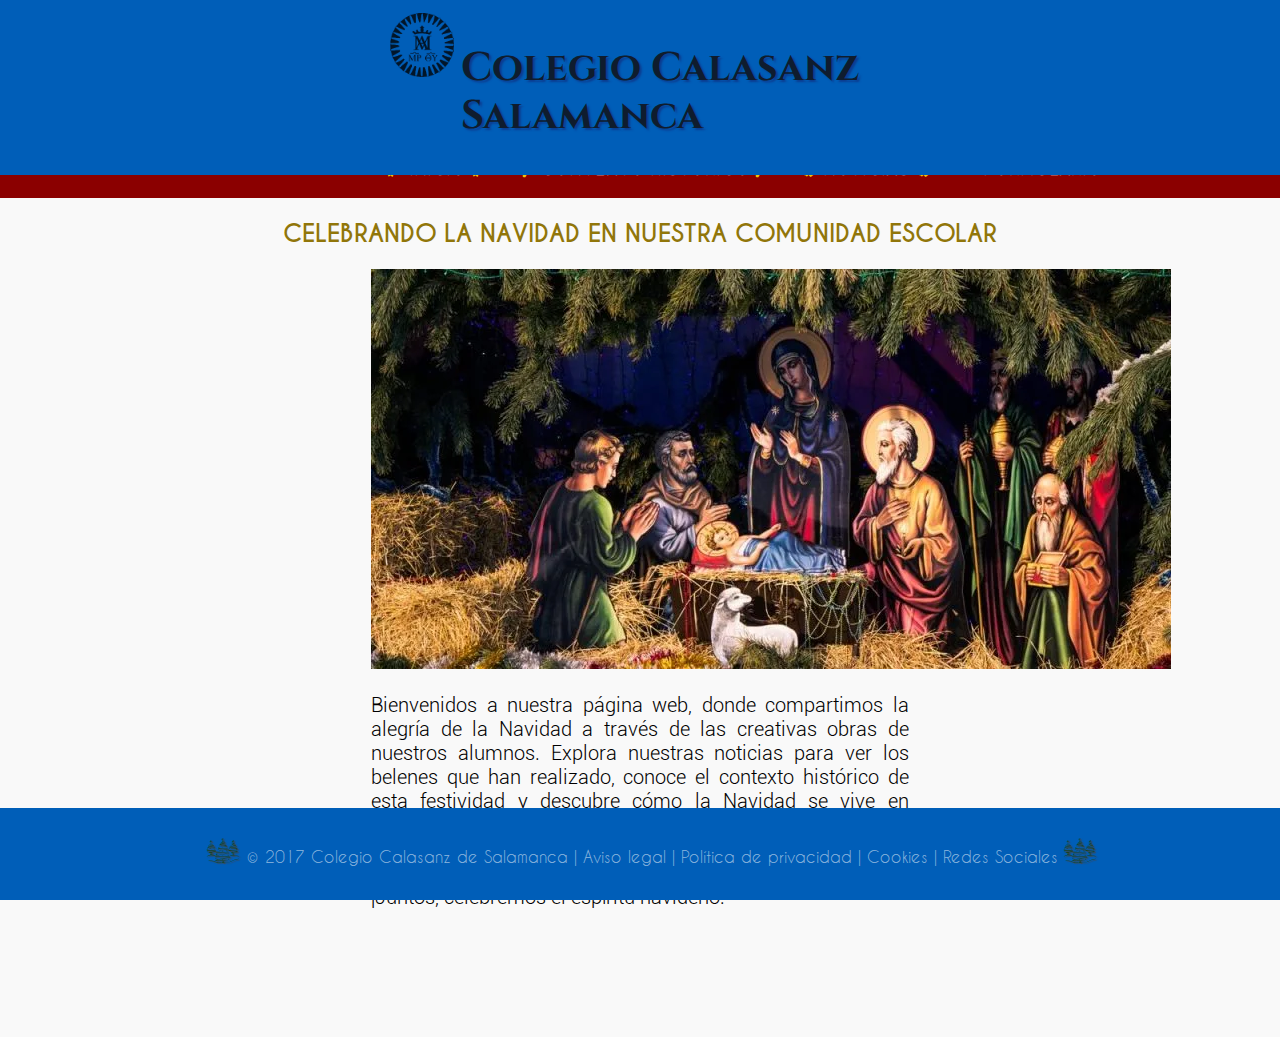
<file: index.html>
<!DOCTYPE html>
<html lang="en">
<head>
    <meta charset="UTF-8">
    <meta name="viewport" content="width=device-width, initial-scale=1.0">
    <title>Colegio Calasanz Salamanca</title>
    <link rel="stylesheet" href="./estilos/estilosconjuntos.css">
    <link rel="stylesheet" href="./estilos/estilosprincipal.css">
</head>
<body id="contenido">
    <header>
        <div class="logo">
            <img src="./imagenes/logo.png" alt="logo" class="img">
        </div>
        <div class="titulo">
            <h1>Colegio Calasanz Salamanca</h1>
        </div>
    </header>

    <nav>
        <ul>
            <li class="dropdown">
                <a href="./index.html" class="dropbtn" target="_self"><span class="adornos">W</span> INICIO <span class="adornos">W</span></a>
            </li>
            <li class="dropdown">
                <a href="./html/contextohistorico.html" class="dropbtn" target="_self"><span class="adornos">B</span> CONTEXTO HISTORICO <span class="adornos">B</span></a>
                <div class="dropdown-content"  id="desplegable1">
                    <a href="./html/navidad.html" class="dropbtn" target="_self">QUE ES LA NAVIDAD</a>
                    <a href="./html/navidad_colegio.html" class="dropbtn" target="_self">LA NAVIDAD EN EL COLEGIO</a>
                </div>
            </li>
            <li class="dropdown">
                <a href="./html/noticias.html" class="dropbtn" target="_self"><span class="adornos">C</span> NOTICIAS <span class="adornos">C</span></a>
            </li>
            <li class="dropdown">
                <a href="./html/formulario.html" class="dropbtn" target="_self"><span class="adornos">F</span> FORMULARIO <span class="adornos">F</span></a>
            </li>
        </ul>
    </nav>

    <main>
        <h2>CELEBRANDO LA NAVIDAD EN NUESTRA COMUNIDAD ESCOLAR</h2>
        <img src="./imagenes/inicio.jpg" alt="Imagen Principal">
        <p id="texto">Bienvenidos a nuestra página web, donde compartimos la alegría de la Navidad a través de las creativas obras de nuestros alumnos. Explora nuestras noticias para ver los belenes que han realizado, conoce el contexto histórico de esta festividad y descubre cómo la Navidad se vive en nuestro colegio. Además, te invitamos a participar a través de nuestro formulario, donde podrás compartir tus experiencias y reflexiones sobre esta época tan especial. ¡Juntos, celebremos el espíritu navideño!</p>
    </main>


    <footer>
        <p class="contacto"><span id="arbol">G</span> © 2017 Colegio Calasanz de Salamanca | Aviso legal | Política de privacidad | Cookies | Redes Sociales <span id="arbol">G</span></p>
    </footer>

</body>
</html>
</file>
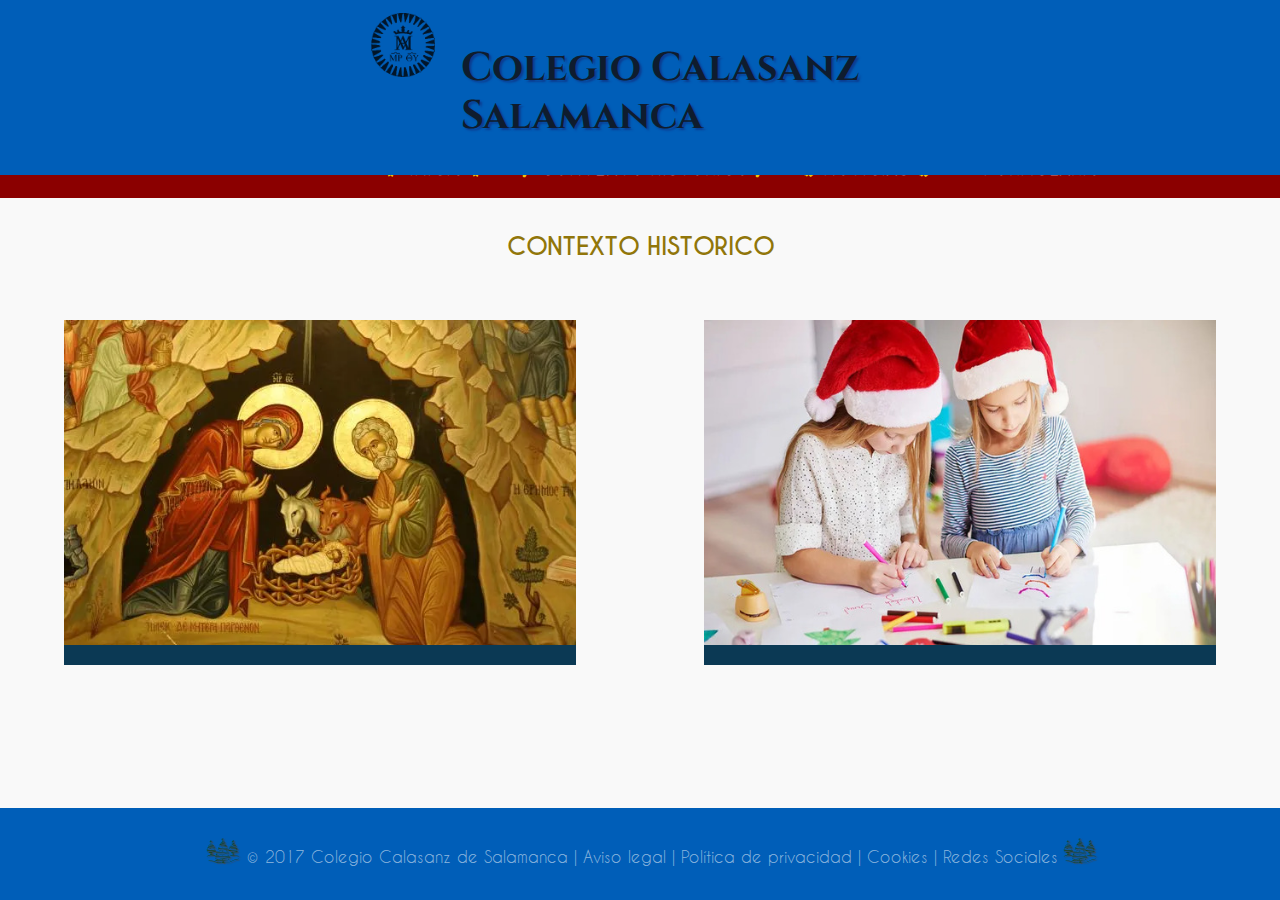
<file: html/contextohistorico.html>
<!DOCTYPE html>
<html lang="en">
<head>
    <meta charset="UTF-8">
    <meta name="viewport" content="width=device-width, initial-scale=1.0">
    <title>Colegio Calasanz Salamanca</title>
    <link rel="stylesheet" href="../estilos/estilosconjuntos.css">
    <link rel="stylesheet" href="../estilos/estiloscontextohistorico.css">
</head>
<body id="contenido">
    <header>
        <div class="logo">
            <img src="../imagenes/logo.png" alt="logo" class="img">
        </div>
        <div class="titulo">
            <h1>Colegio Calasanz Salamanca</h1>
        </div>
    </header>

    <nav>
        <ul>
            <li class="dropdown">
                <a href="../index.html" class="dropbtn" target="_self"><span class="adornos">W</span> INICIO <span class="adornos">W</span></a>
            </li>
            <li class="dropdown">
                <a href="./contextohistorico.html" class="dropbtn" target="_self"><span class="adornos">B</span> CONTEXTO HISTORICO <span class="adornos">B</span></a>
                <div class="dropdown-content"  id="desplegable1">
                    <a href="./navidad.html">QUE ES LA NAVIDAD</a>
                    <a href="./navidad_colegio.html">LA NAVIDAD EN EL COLEGIO</a>
                </div>
            </li>
            <li class="dropdown">
                <a href="./noticias.html" class="dropbtn" target="_self"><span class="adornos">C</span> NOTICIAS <span class="adornos">C</span></a>
            </li>
            <li class="dropdown">
                <a href="./formulario.html" class="dropbtn" target="_self"><span class="adornos">F</span> FORMULARIO <span class="adornos">F</span></a>
            </li>
        </ul>
    </nav>

    <main>
        <div id="titulo">
            <h2>CONTEXTO HISTORICO</h2>
        </div>

        <div id="generosabajo">
            <div class="generos alinear">
                <a href="navidad.html">
                    <img src="../imagenes/contextohistorico/navidad.jpg" alt="TronoDeCristal" class="generosimg">
                    <p class="info">¿Que es la navidad?</p>
                </a>
            </div>
        
            <div class="generos">
                <a href="navidad_colegio.html">
                    <img src="../imagenes/contextohistorico/navidadcolegio.jpg" alt="CiudadMedialuna" class="generosimg">
                    <p class="info">La navidad en el colegio</p>
                </a>
            </div>
        </div>

    </main>


    <footer>
        <p class="contacto"><span id="arbol">G</span> © 2017 Colegio Calasanz de Salamanca | Aviso legal | Política de privacidad | Cookies | Redes Sociales <span id="arbol">G</span></p>
    </footer>

</body>
</html>
</file>
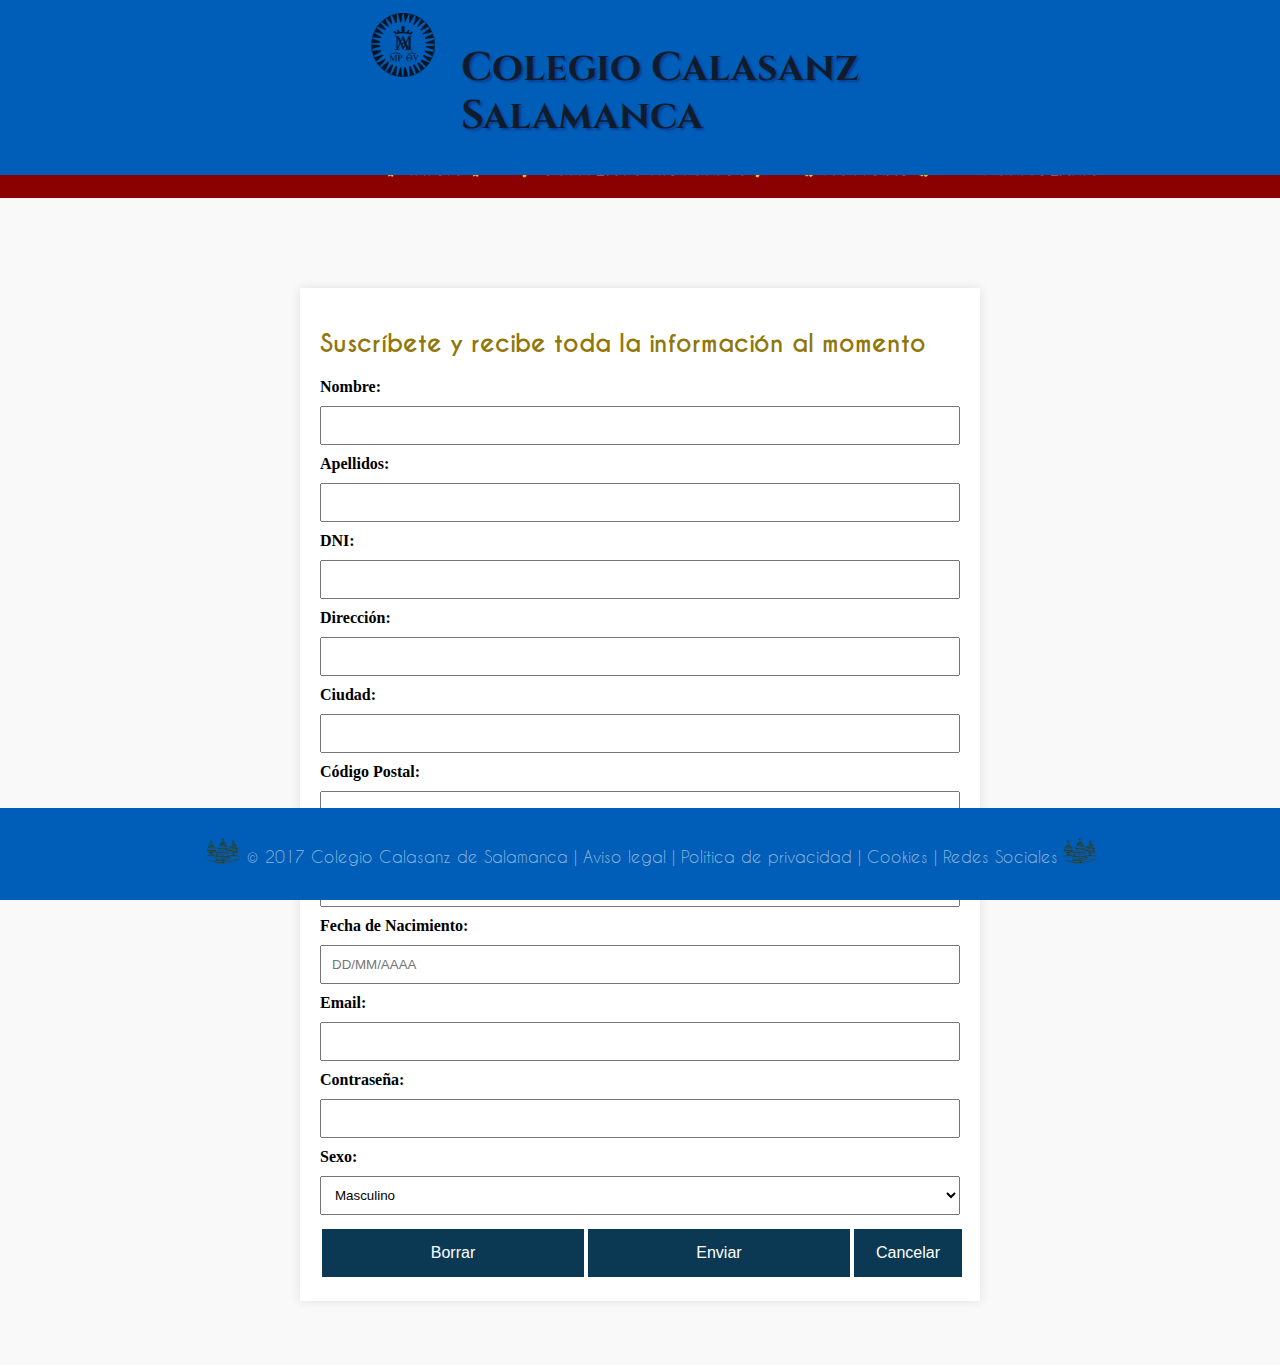
<file: html/formulario.html>
<!DOCTYPE html>
<html lang="en">
<head>
    <meta charset="UTF-8">
    <meta name="viewport" content="width=device-width, initial-scale=1.0">
    <title>Colegio Calasanz Salamanca</title>
    <link rel="stylesheet" href="../estilos/estilosconjuntos.css">
    <link rel="stylesheet" href="../estilos/estilosformulario.css">
</head>
<body id="contenido">
    <header>
        <div class="logo">
            <img src="../imagenes/logo.png" alt="logo" class="img">
        </div>
        <div class="titulo">
            <h1>Colegio Calasanz Salamanca</h1>
        </div>
    </header>

    <nav>
        <ul>
            <li class="dropdown">
                <a href="../index.html" class="dropbtn" target="_self"><span class="adornos">W</span> INICIO <span class="adornos">W</span></a>
            </li>
            <li class="dropdown">
                <a href="./contextohistorico.html" class="dropbtn" target="_self"><span class="adornos">B</span> CONTEXTO HISTORICO <span class="adornos">B</span></a>
                <div class="dropdown-content"  id="desplegable1">
                    <a href="./navidad.html">QUE ES LA NAVIDAD</a>
                    <a href="./navidad_colegio.html">LA NAVIDAD EN EL COLEGIO</a>
                </div>
            </li>
            <li class="dropdown">
                <a href="./noticias.html" class="dropbtn" target="_self"><span class="adornos">C</span> NOTICIAS <span class="adornos">C</span></a>
            </li>
            <li class="dropdown">
                <a href="./formulario.html" class="dropbtn" target="_self"><span class="adornos">F</span> FORMULARIO <span class="adornos">F</span></a>
            </li>
        </ul>
    </nav>

    <main>
        <div class="formulario-container">
            <h2>Suscríbete y recibe toda la información al momento</h2>
            <form id="formulario" action="enviar.php" method="post">
        
              <label for="nombre">Nombre:</label>
              <input type="text" id="nombre" name="nombre" required>
        
              <label for="apellidos">Apellidos:</label>
              <input type="text" id="apellidos" name="apellidos" required>
        
              <label for="dni">DNI:</label>
              <input type="text" id="dni" name="dni" pattern="[0-9]{8}[A-Za-z]" required title="Debe contener 8 dígitos y una letra mayúscula al final">
        
              <label for="direccion">Dirección:</label>
              <input type="text" id="direccion" name="direccion" required>
        
              <label for="ciudad">Ciudad:</label>
              <input type="text" id="ciudad" name="ciudad" required>
        
              <label for="codigo-postal">Código Postal:</label>
              <input type="text" id="codigo-postal" name="codigo-postal" pattern="[0-9]{5}" required title="Debe contener 5 dígitos">
        
              <label for="pais">País:</label>
              <input type="text" id="pais" name="pais" required>
        
              <label for="fecha-nacimiento">Fecha de Nacimiento:</label>
              <input type="text" id="fecha-nacimiento" name="fecha-nacimiento" placeholder="DD/MM/AAAA">
        
              <label for="email">Email:</label>
              <input type="email" id="email" name="email" pattern="[a-z0-9._%+-]+@[a-z0-9.-]+\.[a-z]{2,}$" title="Por favor, introduce una dirección de correo electrónico válida">
        
              <label for="contrasena">Contraseña:</label>
              <input type="password" id="contrasena" name="contrasena" pattern="^[a-zA-Z]{1,7}_\w{5}_\d{2}$" required title="Formato: _Max7Letras_5LetrasONumeros_2Num">

              <label for="sexo">Sexo:</label>
              <select id="sexo" name="sexo" required>
                <option value="masculino">Masculino</option>
                <option value="femenino">Femenino</option>
              </select>
        
              <div class="botones">
                <button type="reset">Borrar</button>
                <button type="submit">Enviar</button>
                <a href="../index.html"><button type="button">Cancelar</button></a>
              </div>
        
            </form>
          </div>
    </main>


    <footer>
        <p class="contacto"><span id="arbol">G</span> © 2017 Colegio Calasanz de Salamanca | Aviso legal | Política de privacidad | Cookies | Redes Sociales <span id="arbol">G</span></p>
    </footer>

</body>
</html>
</file>
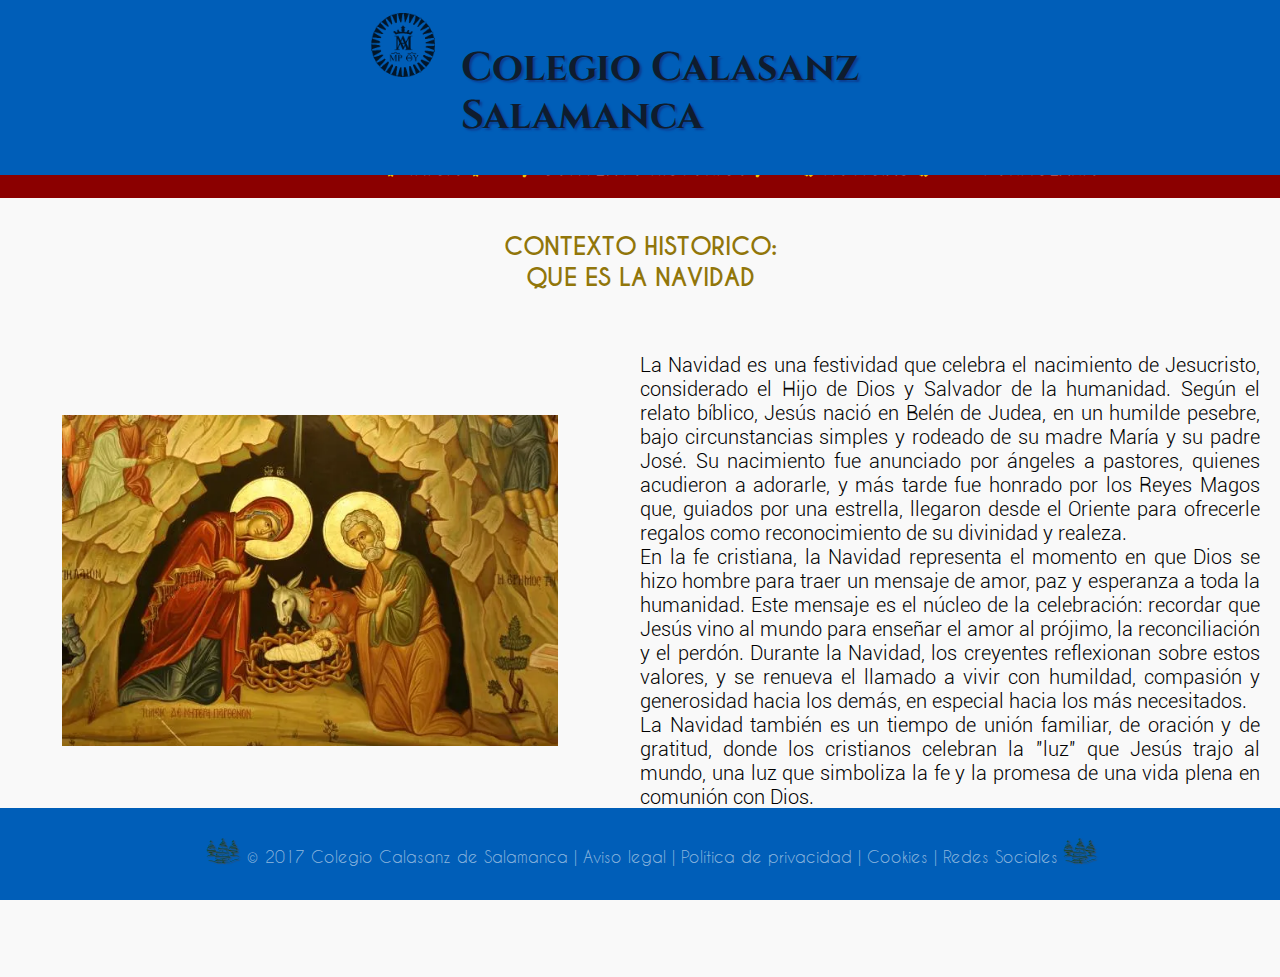
<file: html/navidad.html>
<!DOCTYPE html>
<html lang="en">
<head>
    <meta charset="UTF-8">
    <meta name="viewport" content="width=device-width, initial-scale=1.0">
    <title>Colegio Calasanz Salamanca</title>
    <link rel="stylesheet" href="../estilos/estilosconjuntos.css">
    <link rel="stylesheet" href="../estilos/estilosnavidad.css">
</head>
<body id="contenido">
    <header>
        <div class="logo">
            <img src="../imagenes/logo.png" alt="logo" class="img">
        </div>
        <div class="titulo">
            <h1>Colegio Calasanz Salamanca</h1>
        </div>
    </header>

    <nav>
        <ul>
            <li class="dropdown">
                <a href="../index.html" class="dropbtn" target="_self"><span class="adornos">W</span> INICIO <span class="adornos">W</span></a>
            </li>
            <li class="dropdown">
                <a href="./contextohistorico.html" class="dropbtn" target="_self"><span class="adornos">B</span> CONTEXTO HISTORICO <span class="adornos">B</span></a>
                <div class="dropdown-content"  id="desplegable1">
                    <a href="./navidad.html">QUE ES LA NAVIDAD</a>
                    <a href="./navidad_colegio.html">LA NAVIDAD EN EL COLEGIO</a>
                </div>
            </li>
            <li class="dropdown">
                <a href="./noticias.html" class="dropbtn" target="_self"><span class="adornos">C</span> NOTICIAS <span class="adornos">C</span></a>
            </li>
            <li class="dropdown">
                <a href="./formulario.html" class="dropbtn" target="_self"><span class="adornos">F</span> FORMULARIO <span class="adornos">F</span></a>
            </li>
        </ul>
    </nav>

    <main>
        <div id="titulo">
            <h2>CONTEXTO HISTORICO: 
                <br>
                QUE ES LA NAVIDAD
            </h2>
        </div>

        <div class="content-container">
            <div class="image-content">
                <img src="../imagenes/contextohistorico/navidad.jpg" alt="Navidad en el colegio" class="img">
            </div>
            <div class="text-content">
                <p id="texto">
                    La Navidad es una festividad que celebra el nacimiento de Jesucristo, considerado el Hijo de Dios y Salvador de la humanidad. Según el relato bíblico, Jesús nació en Belén de Judea, en un humilde pesebre, bajo circunstancias simples y rodeado de su madre María y su padre José. Su nacimiento fue anunciado por ángeles a pastores, quienes acudieron a adorarle, y más tarde fue honrado por los Reyes Magos que, guiados por una estrella, llegaron desde el Oriente para ofrecerle regalos como reconocimiento de su divinidad y realeza.
                    <br>
                    En la fe cristiana, la Navidad representa el momento en que Dios se hizo hombre para traer un mensaje de amor, paz y esperanza a toda la humanidad. Este mensaje es el núcleo de la celebración: recordar que Jesús vino al mundo para enseñar el amor al prójimo, la reconciliación y el perdón. Durante la Navidad, los creyentes reflexionan sobre estos valores, y se renueva el llamado a vivir con humildad, compasión y generosidad hacia los demás, en especial hacia los más necesitados.
                    <br>
                    La Navidad también es un tiempo de unión familiar, de oración y de gratitud, donde los cristianos celebran la "luz" que Jesús trajo al mundo, una luz que simboliza la fe y la promesa de una vida plena en comunión con Dios.
                </p>
                <!-- Añade más párrafos o contenido según sea necesario -->
            </div>
        </div>
    </main>


    <footer>
        <p class="contacto"><span id="arbol">G</span> © 2017 Colegio Calasanz de Salamanca | Aviso legal | Política de privacidad | Cookies | Redes Sociales <span id="arbol">G</span></p>
    </footer>

</body>
</html>
</file>
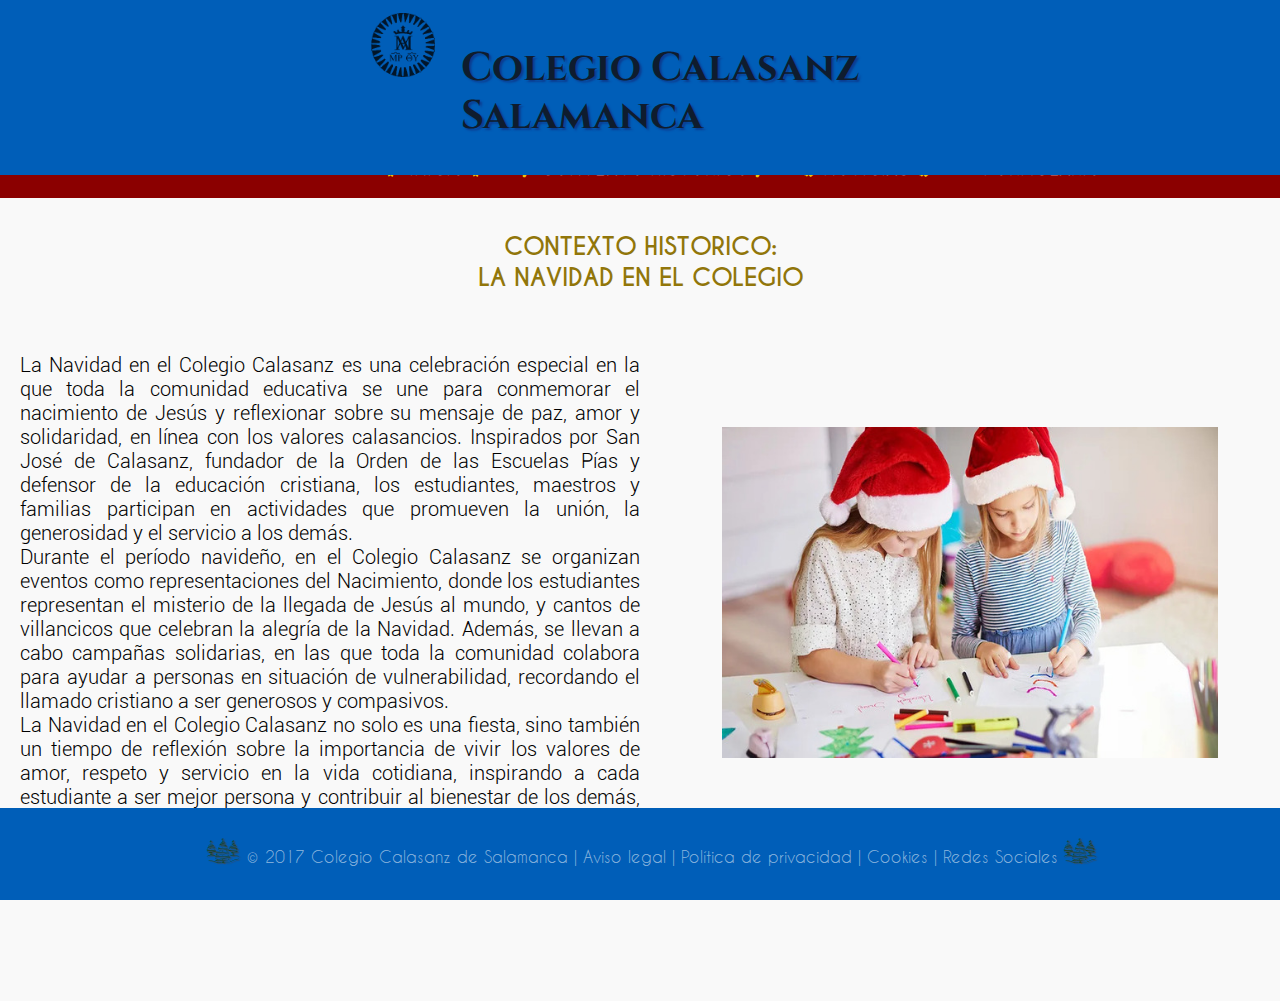
<file: html/navidad_colegio.html>
<!DOCTYPE html>
<html lang="en">
<head>
    <meta charset="UTF-8">
    <meta name="viewport" content="width=device-width, initial-scale=1.0">
    <title>Colegio Calasanz Salamanca</title>
    <link rel="stylesheet" href="../estilos/estilosconjuntos.css">
    <link rel="stylesheet" href="../estilos/estilosnavidad_colegio.css">
</head>
<body id="contenido">
    <header>
        <div class="logo">
            <img src="../imagenes/logo.png" alt="logo" class="img">
        </div>
        <div class="titulo">
            <h1>Colegio Calasanz Salamanca</h1>
        </div>
    </header>

    <nav>
        <ul>
            <li class="dropdown">
                <a href="../index.html" class="dropbtn" target="_self"><span class="adornos">W</span> INICIO <span class="adornos">W</span></a>
            </li>
            <li class="dropdown">
                <a href="./contextohistorico.html" class="dropbtn" target="_self"><span class="adornos">B</span> CONTEXTO HISTORICO <span class="adornos">B</span></a>
                <div class="dropdown-content"  id="desplegable1">
                    <a href="./navidad.html">QUE ES LA NAVIDAD</a>
                    <a href="./navidad_colegio.html">LA NAVIDAD EN EL COLEGIO</a>
                </div>
            </li>
            <li class="dropdown">
                <a href="./noticias.html" class="dropbtn" target="_self"><span class="adornos">C</span> NOTICIAS <span class="adornos">C</span></a>
            </li>
            <li class="dropdown">
                <a href="./formulario.html" class="dropbtn" target="_self"><span class="adornos">F</span> FORMULARIO <span class="adornos">F</span></a>
            </li>
        </ul>
    </nav>

    <main>
        <div id="titulo">
            <h2>CONTEXTO HISTORICO: 
                <br>
                LA NAVIDAD EN EL COLEGIO
            </h2>
        </div>

        <div class="content-container">
            <div class="text-content">
                <p id="texto">
                    La Navidad en el Colegio Calasanz es una celebración especial en la que toda la comunidad educativa se une para conmemorar el nacimiento de Jesús y reflexionar sobre su mensaje de paz, amor y solidaridad, en línea con los valores calasancios. Inspirados por San José de Calasanz, fundador de la Orden de las Escuelas Pías y defensor de la educación cristiana, los estudiantes, maestros y familias participan en actividades que promueven la unión, la generosidad y el servicio a los demás.
                    <br>
                    Durante el período navideño, en el Colegio Calasanz se organizan eventos como representaciones del Nacimiento, donde los estudiantes representan el misterio de la llegada de Jesús al mundo, y cantos de villancicos que celebran la alegría de la Navidad. Además, se llevan a cabo campañas solidarias, en las que toda la comunidad colabora para ayudar a personas en situación de vulnerabilidad, recordando el llamado cristiano a ser generosos y compasivos.
                    <br>
                    La Navidad en el Colegio Calasanz no solo es una fiesta, sino también un tiempo de reflexión sobre la importancia de vivir los valores de amor, respeto y servicio en la vida cotidiana, inspirando a cada estudiante a ser mejor persona y contribuir al bienestar de los demás, tal como enseñaba San José de Calasanz.
                </p>
            </div>
            <div class="image-content">
                <img src="../imagenes/contextohistorico/navidadcolegio.jpg" alt="Navidad en el colegio" class="img">
            </div>
        </div>
    </main>


    <footer>
        <p class="contacto"><span id="arbol">G</span> © 2017 Colegio Calasanz de Salamanca | Aviso legal | Política de privacidad | Cookies | Redes Sociales <span id="arbol">G</span></p>
    </footer>

</body>
</html>
</file>
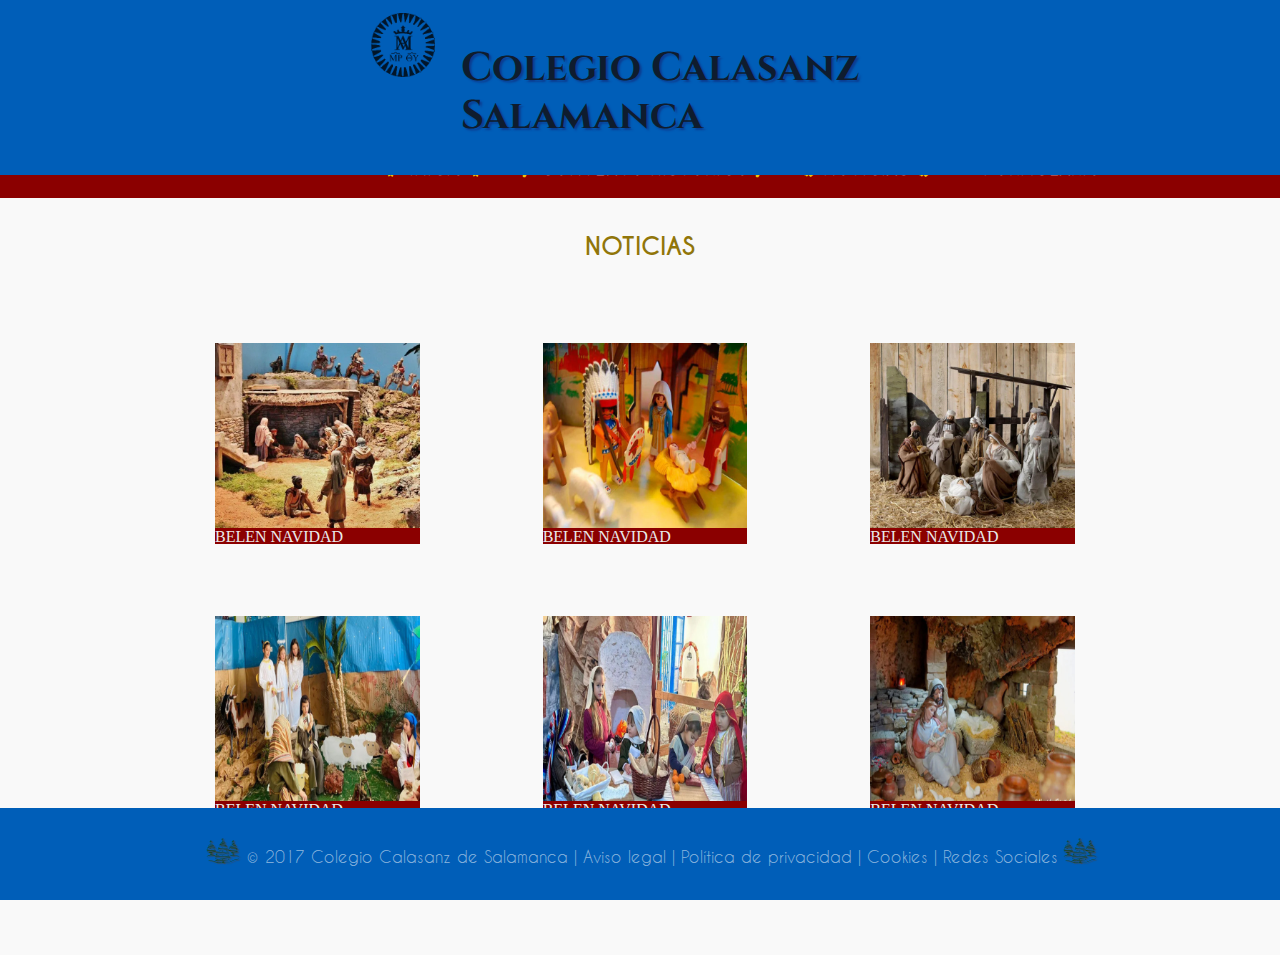
<file: html/noticias.html>
<!DOCTYPE html>
<html lang="en">
<head>
    <meta charset="UTF-8">
    <meta name="viewport" content="width=device-width, initial-scale=1.0">
    <title>Colegio Calasanz Salamanca</title>
    <link rel="stylesheet" href="../estilos/estilosconjuntos.css">
    <link rel="stylesheet" href="../estilos/estilosnoticias.css">
</head>
<body id="contenido">
    <header>
        <div class="logo">
            <img src="../imagenes/logo.png" alt="logo" class="img">
        </div>
        <div class="titulo">
            <h1>Colegio Calasanz Salamanca</h1>
        </div>
    </header>

    <nav>
        <ul>
            <li class="dropdown">
                <a href="../index.html" class="dropbtn" target="_self"><span class="adornos">W</span> INICIO <span class="adornos">W</span></a>
            </li>
            <li class="dropdown">
                <a href="./contextohistorico.html" class="dropbtn" target="_self"><span class="adornos">B</span> CONTEXTO HISTORICO <span class="adornos">B</span></a>
                <div class="dropdown-content"  id="desplegable1">
                    <a href="./navidad.html">QUE ES LA NAVIDAD</a>
                    <a href="./navidad_colegio.html">LA NAVIDAD EN EL COLEGIO</a>
                </div>
            </li>
            <li class="dropdown">
                <a href="./noticias.html" class="dropbtn" target="_self"><span class="adornos">C</span> NOTICIAS <span class="adornos">C</span></a>
            </li>
            <li class="dropdown">
                <a href="./formulario.html" class="dropbtn" target="_self"><span class="adornos">F</span> FORMULARIO <span class="adornos">F</span></a>
            </li>
        </ul>
    </nav>

    <main>
        <div id="titulo">
              <h2>NOTICIAS</h2>
        </div>
    
        <div id="cuerpo">
            <div id="primeros">
            <div class="noticias">
                    <img src="../imagenes/noticias/belen1.jpg" alt="LaRepublicaDelDragon" class="noticiasimg">
                    <p class="info">BELEN NAVIDAD
                        <br>
                        3º y 4º ESO
                        <br>
                        Colegio Calasanz
                        <br>
                        Salamanca
                    </p>
            </div>
        
            <div class="noticias">
                    <img src="../imagenes/noticias/belen2.jpg" alt="Novia" class="noticiasimg">
                    <p class="info">BELEN NAVIDAD
                        <br>
                        Educacion Infantil
                        <br>
                        Colegio Calasanz
                        <br>
                        Salamanca
                    </p>
            </div>
        
            <div class="noticias">
                    <img src="../imagenes/noticias/belen3.jpg" alt="Novia" class="noticiasimg">
                    <p class="info">BELEN NAVIDAD
                        <br>
                        1º y 2º ESO
                        <br>
                        Colegio Calasanz
                        <br>
                        Salamanca
                    </p>
            </div>
            </div>
            
            <div id="segundos">
    
            <div class="noticias">
                    <img src="../imagenes/noticias/belen4.jpg" alt="AlasDeHierro" class="noticiasimg">
                    <p class="info">BELEN NAVIDAD
                        <br>
                        4º, 5º y 6º Educacion Primaria
                        <br>
                        Colegio Calasanz
                        <br>
                        Salamanca
                    </p>
            </div>
    
            <div class="noticias">
                    <img src="../imagenes/noticias/belen5.jpg" alt="ElFamiliar" class="noticiasimg">
                    <p class="info">BELEN NAVIDAD
                        <br>
                        1º, 2º y 3º de Educacion Primaria
                        <br>
                        Colegio Calasanz
                        <br>
                        Salamanca
                    </p>
            </div>
        
            <div class="noticias">
                    <img src="../imagenes/noticias/belen6.jpg" alt="NotInLove" class="noticiasimg">
                    <p class="info">BELEN NAVIDAD
                        <br>
                        1º y 2º Bachillerato
                        <br>
                        Colegio Calasanz
                        <br>
                        Salamanca
                    </p>
            </div>
    
        </div>
    </main>


    <footer>
        <p class="contacto"><span id="arbol">G</span> © 2017 Colegio Calasanz de Salamanca | Aviso legal | Política de privacidad | Cookies | Redes Sociales <span id="arbol">G</span></p>
    </footer>

</body>
</html>
</file>
<file: estilos/estilosconjuntos.css>
body {
    margin: 0;
    background-color: #f9f9f9;
    display: flex;
    flex-direction: column;
}

header, nav, footer {
    flex: 1;
}

header, footer {
    position: fixed;
    width: 100%;
    color: #0B3954;
    padding: 1%;
    z-index: 1;
    background-color: #005EB8;
    text-align: center;
}

header {
    top: 0;
}

footer {
    bottom: 0;
}

h1 {
    color: #0f1c2e;
    text-shadow: 2px 2px 2px #0B3D91;
    font-size: 40px;
    font-family: cinzel_bold;
}

.titulo {
    width: 40%;
    text-align: left;
    float: left;
    margin-left: 2%;
    
}
.logo {
    width: 5%;
    float: left;
    margin-left: 28%;
}

.img{
    width: 100%;
}

nav {
    width: 100%;
    margin-top: 140px;
    font-weight: bold;
    font-size: 18px;
    background-color: #8B0000;
    font-family: quicksand_book;
}

nav ul {
    list-style-type: none;
    padding-left: 28%;
}

nav ul li {
    display: inline-block;
    padding-left: 3%;
}

nav ul li a {
    color: #F5F5F5;
    text-decoration: none;
    background-color: #8B0000;
}

/* Estilos para el menú desplegable */
.dropdown {
    position: relative;
}

.dropdown-content {
    display: none;
    position: absolute;
    background-color: #8B0000;
    box-shadow: 1% rgba(0,0,0,0.2);
    z-index: 1;
    padding-top: 5%;
}

.dropdown-content a {
    color: #F5F5F5;
    padding: 1%;
    display: block;
    text-align: center;
    width: 100%;
    background-color: #8B0000;
    position: center;
    padding-top: 3%;
    padding-bottom: 3%;
}

.dropdown-content a:hover {
    background-color: #834b4b;
}

.dropdown:hover .dropdown-content {
    display: block;
}

#desplegable1{
    min-width: 210px;
}

.contacto {
    color: rgba(255, 255, 255, 0.564);
    font-family: caviar;
}

.adornos {
    font-family: iconos;
    color: #F1C40F;
}

#arbol {
    font-family: arboles;
    color: #1e421f;
    text-shadow: 1px 1px 1px #444444;
    font-size: 30px;
}

h2 {
    font-family: caviar_bold;
    color: #91760a;
}

#contenido {
    width: 100%;
    margin: auto;
}


@font-face {
    font-family: cinzel_bold;
    src: url(../fuentes/Cinzel-Bold.otf);
}

@font-face {
    font-family: quicksand_book;
    src: url(../fuentes/Quicksand_Book.otf);
}

@font-face {
    font-family: iconos;
    src: url(../fuentes/LettertypeMiesChristmasIcons-Regular.ttf);
}

@font-face {
    font-family: arboles;
    src: url(../fuentes/Merry\ Christmas\ Trees.otf);
}

@font-face {
    font-family: caviar;
    src: url(../fuentes/CaviarDreams.ttf);
}

@font-face {
    font-family: caviar_bold;
    src: url(../fuentes/CaviarDreams_Bold.ttf);
}

@media only screen and (max-width: 412px) and (max-height: 915px) {

  body {
    font-size: 14px;
    width: 391px;
  }

  header {
    padding: 10px;
    max-width: 391px;
  }

  h1 {
    font-size: 24px;
  }

  .logo{
    margin-left: 10px;
  }

  .logo img {
    width: 60px;
  }

  .titulo{
    padding-left: 55px;
  }

  nav {
    margin-top: 130px;
    max-width: 450px;
  }

  nav ul {
    padding-left: 10%;
  }

  nav ul li {
    display: block;
    padding: 10px 0;
  }

  .dropdown-content {
    position: static;
    display: block;
    max-width: 350px;
  }

  footer {
    padding: 11px;
    font-size: 11px;max-width: 391px;
  }

  main {
    max-width: 391px;
  }

}
</file>
<file: estilos/estilosprincipal.css>
h2 {
    text-align: center;
}

img {
    margin-left: 29%;
}

#texto {
    text-align: justify;
    width: 42%;
    margin-left: 29%;
    font-size: 20px;
    margin-bottom: 10%;
    font-family: Roboto;
}

main {
    width: 100%;
}

@font-face {
    font-family: Roboto;
    src: url(../fuentes/Roboto-Light.ttf);
}

@media only screen and (max-width: 412px) and (max-height: 915px) {
    main{
        margin-left: 3%;
    }
      h2 {
        font-size: 20px;
      }
    
      #texto {
        width: 100%;
        margin: 0;
        font-size: 16px;
        margin-bottom: 35%;
      }
    
      img {
        width: 100%;
        margin: 10px 0;
      }
}
</file>
<file: estilos/estiloscontextohistorico.css>
#titulo {
    width: 100%;
    float: left;
    height: 20%;
    padding-top: 1%;
    text-align: center;
  }

main{
    margin-bottom: 7%;
}

.generos {
    width: 40%;
    float: left;
    margin: 5%;
    padding-left: 0;
    position: relative;
    cursor: pointer;
    overflow: hidden;
    transition: transform 0.3s ease-in-out;
    margin-top: 3%;
    }

    .generosimg {
        width: 100%;
        height: auto;
    }

    .info {
        position: absolute;
        bottom: 0;
        left: 0;
        width: 100%;
        background-color: #0B3954;
        padding: 20px;
        transform: translateY(100%);
        transition: transform 0.3s ease-in-out;
        color: azure;
        text-align: center;
        font-size: 20px;

    }

    .generos:hover .info {
        transform: translateY(0);
    }

    #generosabajo {
        width: 100%;
        float: left;
    }

    @media only screen and (max-width: 412px) and (max-height: 915px) {
        .dropdown-content {
            position: static;
            display: block;
          }
        
          #generosabajo {
            flex-direction: column;
          }
        
          .generos {
            width: 100%;
            margin: 10px 0;
          }
        
          .info {
            font-size: 14px;
          }

          main{
            margin-left: 3%;
            margin-bottom: 35%;
        }
    }
</file>
<file: estilos/estilosformulario.css>
#tituloformulario {
    color: #2D3047;
    text-shadow: 2px 2px 4px #AFA2FF;
  }
  
  .formulario-container {
    width: 50%;
    margin: 50px auto;
    background-color: #fff;
    padding: 20px;
    box-shadow: 0 0 10px rgba(0, 0, 0, 0.1);
    margin-top: 7%;
    margin-bottom: 5%;
  }
  
  form {
    display: grid;
    gap: 10px;
  }
  
  label {
    font-weight: bold;
  }
  
  input, select, button, file {
    width: 100%;
    padding: 10px;
    box-sizing: border-box;
  }
  
  button {
    background-color: #0B3954;
    color: white;
    border: none;
    padding: 15px 20px;
    text-align: center;
    text-decoration: none;
    display: inline-block;
    font-size: 16px;
    margin: 4px 2px;
    cursor: pointer;
    transition: background-color 0.3s ease;
  }
  
  button:hover {
    background-color: #8B0000;
  }
  
  .botones {
    display: flex;
    justify-content: space-between;
  }

  @media only screen and (max-width: 412px) and (max-height: 915px) {
    body {
      font-size: 14px;
    }
    .dropdown-content {
      position: static;
      display: block;
    }
  
    .formulario-container {
      width: 90%;
      padding: 5px;
    }
  
    form {
      display: block;
    }
  
    label, input, select, textarea {
      width: 100%;
      margin-bottom: 30px;
    }
  
    .botones {
      flex-direction: column;
    }
  
    button {
      margin: 5px 0;
    }

    main{
      margin-bottom: 30%;
      margin-left: 2%;
    }
  }
</file>
<file: estilos/estilosnavidad.css>
#titulo {
    width: 100%;
    float: left;
    height: 20%;
    padding-top: 1%;
    text-align: center;
  }

  .content-container {
    display: flex;
    justify-content: space-between;
    float: left;
    margin-bottom: 10%;
}

.text-content {
    flex: 1;
    padding: 20px;
}

.image-content {
    flex: 1;
    display: flex;
    justify-content: center;
    align-items: center;
}

.image-content img {
    max-width: 80%;
    height: auto;
}

#texto {
    font-size: 20px;
    text-align: justify;
    font-family: Roboto;
}

@font-face {
    font-family: Roboto;
    src: url(../fuentes/Roboto-Light.ttf);
}

@media only screen and (max-width: 412px) and (max-height: 915px) {
    body {
        font-size: 16px;
      }
    
      .content-container {
        flex-direction: column;
      }
    
      .image-content {
        margin-bottom: 20px;
      }
    
      .text-content {
        padding: 10px;
      }
    
      #texto {
        font-size: 18px;
      }
    
      .image-content img {
        width: 100%;
      }
      main{
        margin-left: 3%;
        margin-bottom: 20%;
    }
}
</file>
<file: estilos/estilosnavidad_colegio.css>
#titulo {
    width: 100%;
    float: left;
    height: 20%;
    padding-top: 1%;
    text-align: center;
  }

  .content-container {
    display: flex;
    justify-content: space-between;
    float: left;
    margin-bottom: 10%;
}

.text-content {
    flex: 1;
    padding: 20px;
}

.image-content {
    flex: 1;
    display: flex;
    justify-content: center;
    align-items: center;
}

.image-content img {
    max-width: 80%;
    height: auto;
}

#texto {
    font-size: 20px;
    text-align: justify;
    font-family: Roboto;
}

@font-face {
    font-family: Roboto;
    src: url(../fuentes/Roboto-Light.ttf);
}

@media only screen and (max-width: 412px) and (max-height: 915px) {
    body {
        font-size: 16px;
      }
    
      .content-container {
        flex-direction: column;
      }
    
      .image-content {
        margin-bottom: 20px;
      }
    
      .text-content {
        padding: 10px;
      }
    
      #texto {
        font-size: 18px;
      }
    
      .image-content img {
        width: 100%;
      }
    
      .titulo {
        font-size: 20px;
      }
    
      .dropdown-content {
        position: static;
        display: block;
      }

      main{
        margin-left: 3%;
        margin-bottom: 20%;
    }
}
</file>
<file: estilos/estilosnoticias.css>
#titulo {
    width: 100%;
    float: left;
    height: 20%;
    padding-top: 1%;
    text-align: center;
  }
  
  .logoorden {
    width: 100%;
  }

  .noticias {
    width: 20%;
    float: left;
    margin: 1%;
    padding-left: 10%;
    padding-top: 5%;
    position: relative;
    cursor: pointer;
    overflow: hidden;
    transition: transform 0.3s ease-in-out;
    }

    .noticiasimg {
        width: 100%;
        height: auto;
    }

    .info {
        position: absolute;
        bottom: 0;
        left: 1;
        width: 100%;
        background-color: #8B0000;
        padding: 0;
        transform: translateY(100%);
        transition: transform 0.3s ease-in-out;
        color: #EAEAEA;
        

    }

    .noticias:hover .info {
        transform: translateY(0);
    }

    #cuerpo {
        width: 100%;
        float: left;
        margin-bottom: 5%;
    }

    #primeros {
        width: 80%;
        float: left;
        margin-left: 8%;
    }

    #segundos {
        width: 80%;
        float: left;
        margin-left: 8%;
        margin-bottom: 5%;
    }


    @keyframes slideIn {
      from {
          transform: translateY(-50px);
          opacity: 0;
      }
      to {
          transform: translateY(0);
          opacity: 1;
      }
  }
  
  .container {
      text-align: center;
      width: 100%;
      float: inline-end;
      margin-top: 3%;
      margin-bottom: 2%;
  }
  

  @keyframes slideUpDown {
    0%, 100% {
      transform: translateY(0);
    }
    50% {
      transform: translateY(-20px); /* Puedes ajustar la distancia del deslizamiento */
    }
  }

@media only screen and (max-width: 412px) and (max-height: 915px) {
  .dropdown-content {
    position: static;
    display: block;
  }

  #titulo {
    padding: 10px;
    font-size: 18px;
  }

  .noticias {
    width: 100%;
    margin: 10px 0;
  }

  .noticiasimg {
    width: 100%;
  }

  .info {
    font-size: 20px;
  }

  main{
    margin-bottom: 20%;
  }
}
</file>
